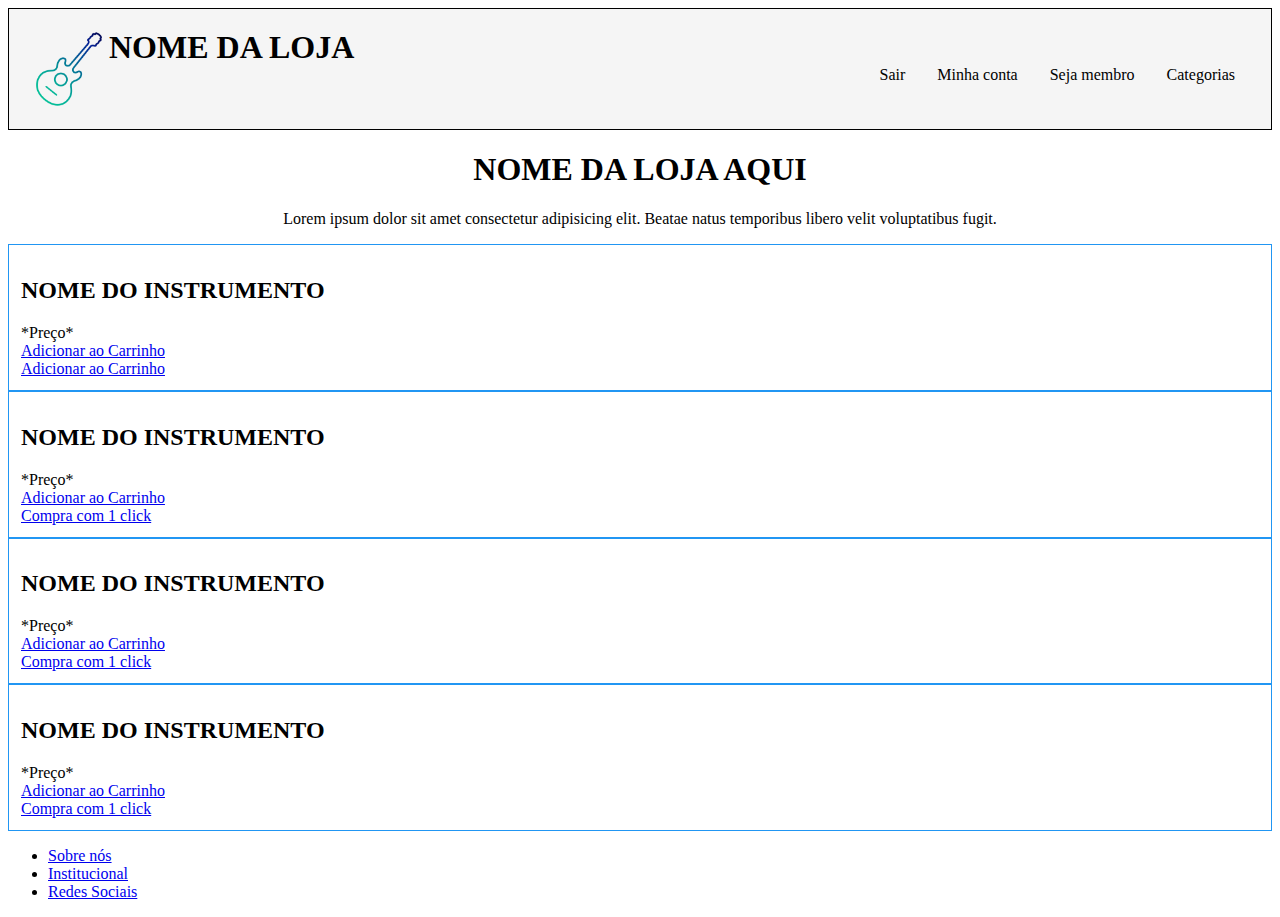
<file: Loja de Instrumentos/index.html>
<!DOCTYPE html>
<html lang="pt-BR">
<head>
  <meta charset="UTF-8">
  <meta name="viewport" content="width=device-width, initial-scale=1.0">
  <title>Loja de Instrumentos</title>
  <link rel="stylesheet" href="css/estilos.css">

</head>
<body>
  <header>
    <!-- Onde ficará o LOGO e o NOME DA LOJA -->
    <div class="header">
      <img class="logo" src="imagens/violaoLOGO.png" alt="Loja de Instrumentos" width="80">
      <h1>NOME DA LOJA</h1>
      <nav>
        <ul class="menu">
          <li><a href="#Categorias">Categorias</a></li>
          <li><a href="#SejaMembro">Seja membro</a></li>
          <li><a href="#MinhaConta">Minha conta</a></li>
          <li><a href="#Sair">Sair</a></li>
        </ul>
      </nav>
    </div>
  </header>

  <!-- Texto motivador de compra -->
  <article class="textoInicial">
    <h1>NOME DA LOJA AQUI</h1>
    <p>Lorem ipsum dolor sit amet consectetur adipisicing elit. Beatae natus temporibus libero velit voluptatibus fugit.</p>
  </article>

  <!-- Aqui vai estar os INSTRUMENTOS -->
  <div id="isntrumentos">
    <div class="container">
      <article>
        <h2>NOME DO INSTRUMENTO</h2>
        <div>*Preço*</div>
        <!-- Espaço para a IMAGEM: <img src="" alt=""> -->
        <footer><a href="adicionarCarrinho.html">Adicionar ao Carrinho</a></footer>
        <footer><a href="comprar.html">Adicionar ao Carrinho</a></footer>
      </article>

      <article>
        <h2>NOME DO INSTRUMENTO</h2>
        <div>*Preço*</div>
        <!-- Espaço para a IMAGEM: <img src="" alt=""> -->
        <footer><a href="adicionarCarrinho.html">Adicionar ao Carrinho</a></footer>
        <footer><a href="comprar.html">Compra com 1 click</a></footer>
      </article>

      <article>
        <h2>NOME DO INSTRUMENTO</h2>
        <div>*Preço*</div>
        <!-- Espaço para a IMAGEM: <img src="" alt=""> -->
        <footer><a href="adicionarCarrinho.html">Adicionar ao Carrinho</a></footer>
        <footer><a href="comprar.html">Compra com 1 click</a></footer>
      </article>

      <article>
        <h2>NOME DO INSTRUMENTO</h2>
        <div>*Preço*</div>
        <!-- Espaço para a IMAGEM: <img src="" alt=""> -->
        <footer><a href="adicionarCarrinho.html">Adicionar ao Carrinho</a></footer>
        <footer><a href="comprar.html">Compra com 1 click</a></footer>
      </article>
    </div>
  </div>

  <!-- rodapé da página -->
  <footer>
    <div class="rodape">
      <nav>
        <ul>
          <li><a href="#sobreNos">Sobre nós</a></li>
          <li><a href="#institucional">Institucional</a></li>
          <li><a href="redesSociais">Redes Sociais</a></li>
        </ul>
      </nav>
    </div>
  </footer>

  
</body>
</html>
</file>
<file: Loja de Instrumentos/css/estilos.css>
.header {
  padding: 20px;
  background-color: whitesmoke;
  border: 1px solid black;
}

.header > img {
  float: left
}

/* coloca o logo dentro do header */
.header::after {
  content: "";
  clear: both;
  display: table
}

.header > h1 {
  padding: 0;
  margin: 0;
  display: inline;
  text-align: center;
}

.menu {
  list-style-type: none;
  margin: 0;
  padding: 0;
  overflow: hidden
}

.menu > li {
  display: inline;
  float: right;
  text-align: center
}

.menu > li a {
  color: black;
  text-align: center;
  padding: 14px 16px;
  text-decoration: none
}

.textoInicial {
  text-align: center;
  padding: 0;
  margin: 0;
}

/* modifica os produtos */
.container > article {
  padding: 12px;
  border: 1px solid #2196f3;

}
</file>
